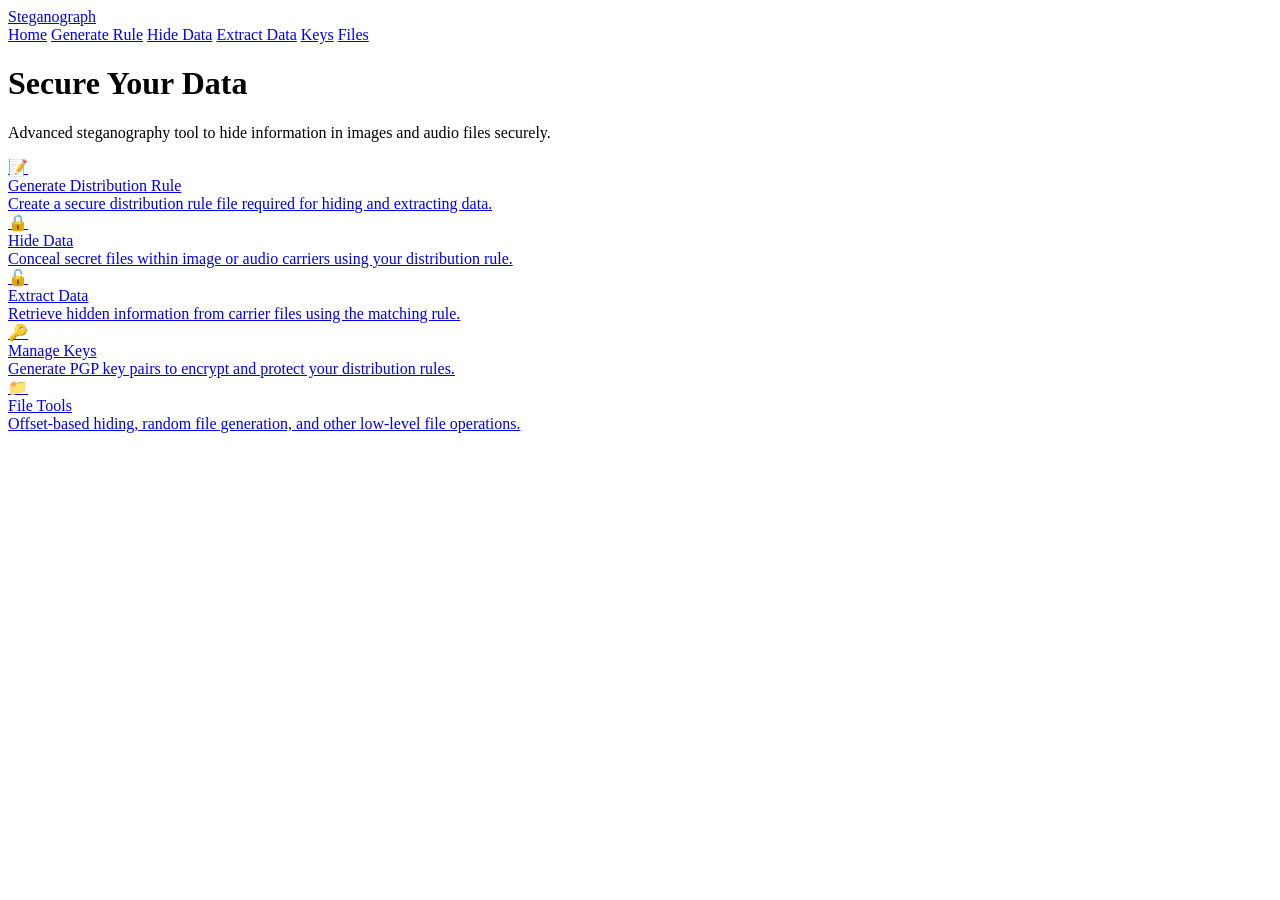
<file: steganograph-web/src/main/resources/templates/index.html>
<!DOCTYPE html>
<html lang="en" xmlns:th="http://www.thymeleaf.org">

<head>
    <meta charset="UTF-8">
    <meta name="viewport" content="width=device-width, initial-scale=1.0">
    <title>Steganograph Web</title>
    <link href="https://fonts.googleapis.com/css2?family=Inter:wght@400;500;600;700;800&display=swap" rel="stylesheet">
    <link rel="stylesheet" th:href="@{/css/style.css}">
</head>

<body>
    <header>
        <nav>
            <a href="/" class="logo">Steganograph</a>
            <div class="nav-links">
                <a href="/" class="active">Home</a>
                <a href="/generate">Generate Rule</a>
                <a href="/hide">Hide Data</a>
                <a href="/extract">Extract Data</a>
                <a href="/keys">Keys</a>
                <a href="/files">Files</a>
            </div>
        </nav>
    </header>

    <main>
        <div class="hero">
            <h1>Secure Your Data</h1>
            <p>Advanced steganography tool to hide information in images and audio files securely.</p>
        </div>

        <div class="grid">
            <a href="/generate" class="feature-card">
                <span class="feature-icon">📝</span>
                <div class="feature-title">Generate Distribution Rule</div>
                <div class="feature-desc">Create a secure distribution rule file required for hiding and extracting
                    data.</div>
            </a>

            <a href="/hide" class="feature-card">
                <span class="feature-icon">🔒</span>
                <div class="feature-title">Hide Data</div>
                <div class="feature-desc">Conceal secret files within image or audio carriers using your distribution
                    rule.</div>
            </a>

            <a href="/extract" class="feature-card">
                <span class="feature-icon">🔓</span>
                <div class="feature-title">Extract Data</div>
                <div class="feature-desc">Retrieve hidden information from carrier files using the matching rule.</div>
            </a>

            <a href="/keys" class="feature-card">
                <span class="feature-icon">🔑</span>
                <div class="feature-title">Manage Keys</div>
                <div class="feature-desc">Generate PGP key pairs to encrypt and protect your distribution rules.</div>
            </a>

            <a href="/files" class="feature-card">
                <span class="feature-icon">📁</span>
                <div class="feature-title">File Tools</div>
                <div class="feature-desc">Offset-based hiding, random file generation, and other low-level file
                    operations.</div>
            </a>
        </div>
    </main>
</body>

</html>
</file>
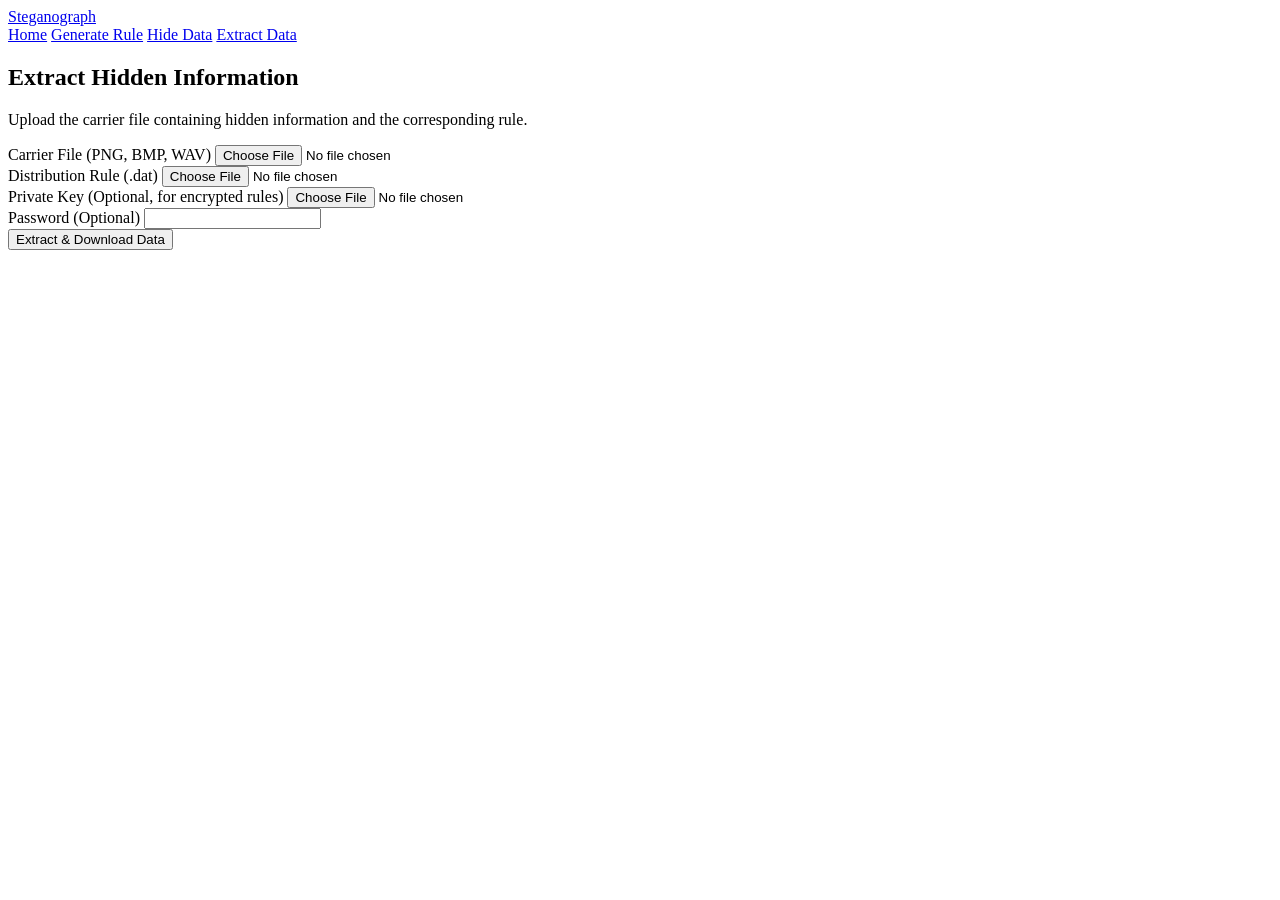
<file: steganograph-web/src/main/resources/templates/extract.html>
<!DOCTYPE html>
<html lang="en" xmlns:th="http://www.thymeleaf.org">

<head>
    <meta charset="UTF-8">
    <meta name="viewport" content="width=device-width, initial-scale=1.0">
    <title>Extract Data - Steganograph</title>
    <link href="https://fonts.googleapis.com/css2?family=Inter:wght@400;500;600;700;800&display=swap" rel="stylesheet">
    <link rel="stylesheet" th:href="@{/css/style.css}">
</head>

<body>
    <header>
        <nav>
            <a href="/" class="logo">Steganograph</a>
            <div class="nav-links">
                <a href="/">Home</a>
                <a href="/generate">Generate Rule</a>
                <a href="/hide">Hide Data</a>
                <a href="/extract" class="active">Extract Data</a>
            </div>
        </nav>
    </header>

    <main>
        <div class="card">
            <h2>Extract Hidden Information</h2>
            <p>Upload the carrier file containing hidden information and the corresponding rule.</p>

            <form action="/extract" method="post" enctype="multipart/form-data">
                <div class="form-group">
                    <label for="quelle">Carrier File (PNG, BMP, WAV)</label>
                    <input type="file" id="quelle" name="quelle" required>
                </div>

                <div class="form-group">
                    <label for="verteilregel">Distribution Rule (.dat)</label>
                    <input type="file" id="verteilregel" name="verteilregel" required>
                </div>

                <div class="form-group">
                    <label for="privateKey">Private Key (Optional, for encrypted rules)</label>
                    <input type="file" id="privateKey" name="privateKey">
                </div>

                <div class="form-group">
                    <label for="passwort">Password (Optional)</label>
                    <input type="text" id="passwort" name="passwort">
                </div>

                <button type="submit">Extract & Download Data</button>
            </form>
        </div>
    </main>
</body>

</html>
</file>
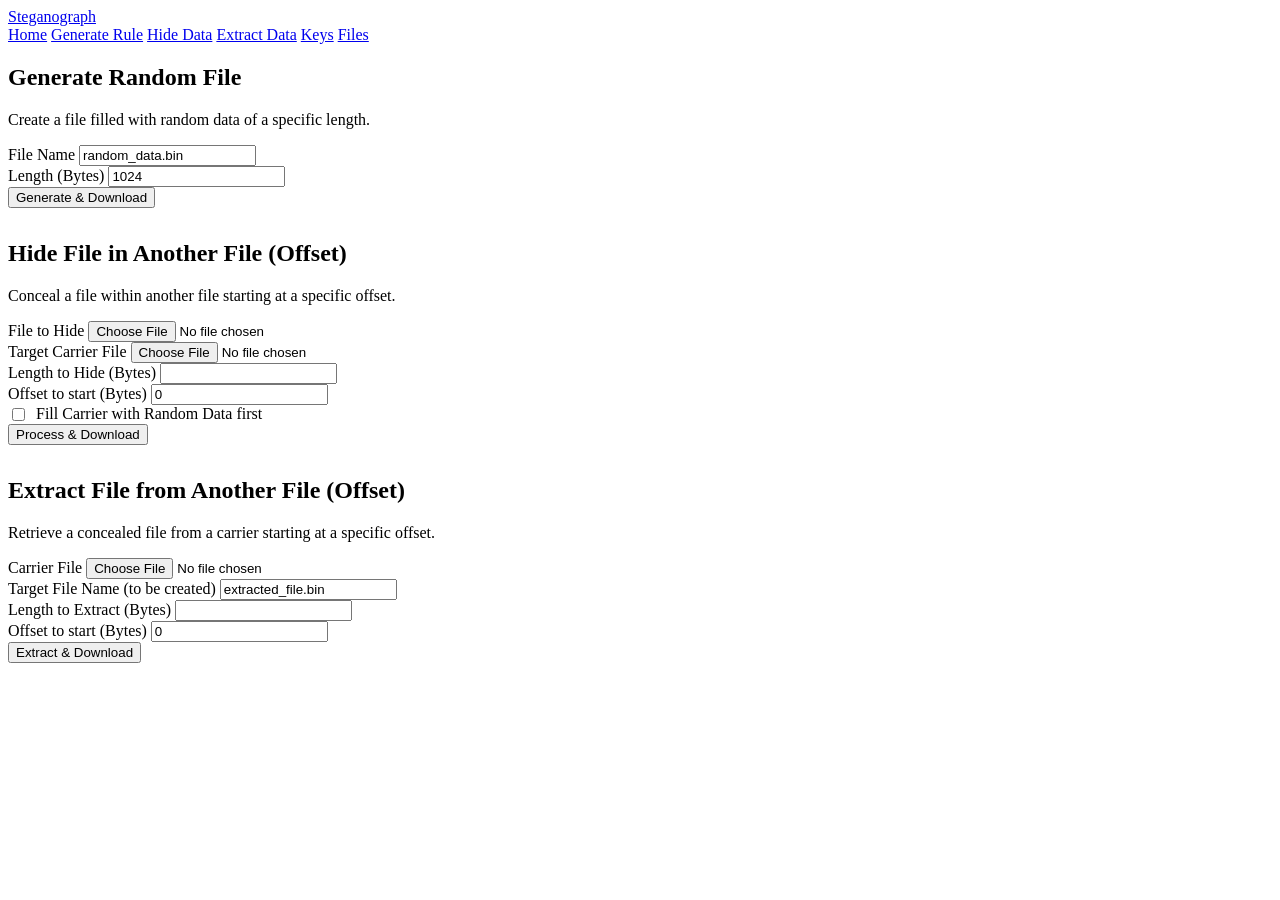
<file: steganograph-web/src/main/resources/templates/files.html>
<!DOCTYPE html>
<html lang="en" xmlns:th="http://www.thymeleaf.org">

<head>
    <meta charset="UTF-8">
    <meta name="viewport" content="width=device-width, initial-scale=1.0">
    <title>File Operations - Steganograph</title>
    <link href="https://fonts.googleapis.com/css2?family=Inter:wght@400;500;600;700;800&display=swap" rel="stylesheet">
    <link rel="stylesheet" th:href="@{/css/style.css}">
</head>

<body>
    <header>
        <nav>
            <a href="/" class="logo">Steganograph</a>
            <div class="nav-links">
                <a href="/">Home</a>
                <a href="/generate">Generate Rule</a>
                <a href="/hide">Hide Data</a>
                <a href="/extract">Extract Data</a>
                <a href="/keys">Keys</a>
                <a href="/files" class="active">Files</a>
            </div>
        </nav>
    </header>

    <main>
        <div class="card" style="margin-bottom: 2rem;">
            <h2>Generate Random File</h2>
            <p>Create a file filled with random data of a specific length.</p>

            <form action="/files/random" method="post">
                <div class="form-group">
                    <label for="name">File Name</label>
                    <input type="text" id="name" name="name" value="random_data.bin" required>
                </div>

                <div class="form-group">
                    <label for="laenge">Length (Bytes)</label>
                    <input type="number" id="laenge" name="laenge" value="1024" required>
                </div>

                <button type="submit">Generate & Download</button>
            </form>
        </div>

        <div class="card">
            <h2>Hide File in Another File (Offset)</h2>
            <p>Conceal a file within another file starting at a specific offset.</p>

            <form action="/files/hide" method="post" enctype="multipart/form-data">
                <div class="form-group">
                    <label for="quelle">File to Hide</label>
                    <input type="file" id="quelle" name="quelle" required>
                </div>

                <div class="form-group">
                    <label for="ziel">Target Carrier File</label>
                    <input type="file" id="ziel" name="ziel" required>
                </div>

                <div class="form-group">
                    <label for="laenge">Length to Hide (Bytes)</label>
                    <input type="number" id="laenge" name="laenge" required>
                </div>

                <div class="form-group">
                    <label for="offset">Offset to start (Bytes)</label>
                    <input type="number" id="offset" name="offset" value="0" required>
                </div>

                <div class="form-group" style="display: flex; align-items: center; gap: 0.5rem;">
                    <input type="checkbox" id="erzeugung" name="erzeugung" style="width: auto;">
                    <label for="erzeugung" style="margin-bottom: 0;">Fill Carrier with Random Data first</label>
                </div>

                <button type="submit">Process & Download</button>
            </form>
        </div>

        <div class="card" style="margin-top: 2rem;">
            <h2>Extract File from Another File (Offset)</h2>
            <p>Retrieve a concealed file from a carrier starting at a specific offset.</p>

            <form action="/files/extract" method="post" enctype="multipart/form-data">
                <div class="form-group">
                    <label for="quelle">Carrier File</label>
                    <input type="file" id="quelle" name="quelle" required>
                </div>

                <div class="form-group">
                    <label for="zieldateiname">Target File Name (to be created)</label>
                    <input type="text" id="zieldateiname" name="zieldateiname" value="extracted_file.bin" required>
                </div>

                <div class="form-group">
                    <label for="laenge">Length to Extract (Bytes)</label>
                    <input type="number" id="laenge" name="laenge" required>
                </div>

                <div class="form-group">
                    <label for="offset">Offset to start (Bytes)</label>
                    <input type="number" id="offset" name="offset" value="0" required>
                </div>

                <button type="submit">Extract & Download</button>
            </form>
        </div>
    </main>
</body>

</html>
</file>
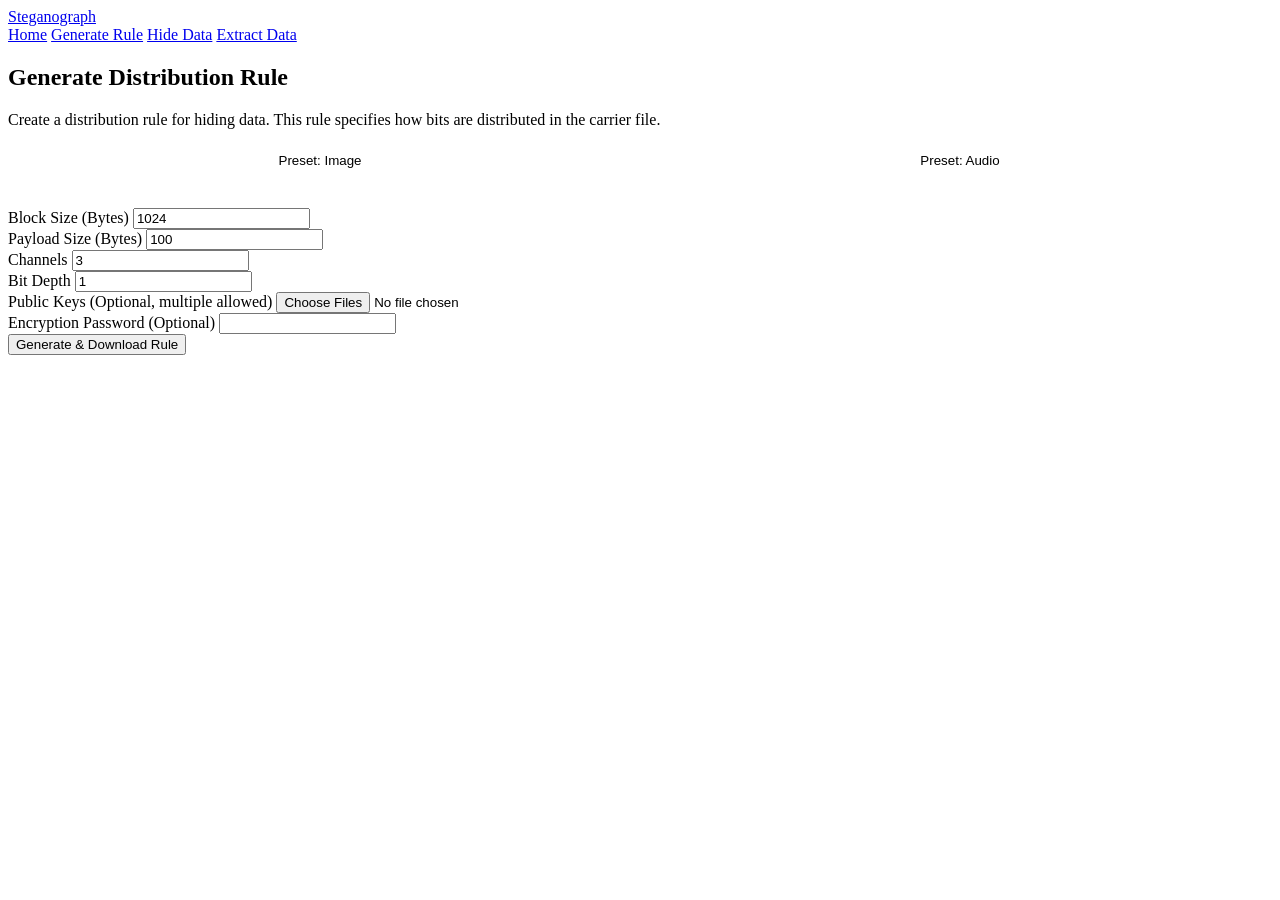
<file: steganograph-web/src/main/resources/templates/generate.html>
<!DOCTYPE html>
<html lang="en" xmlns:th="http://www.thymeleaf.org">

<head>
    <meta charset="UTF-8">
    <meta name="viewport" content="width=device-width, initial-scale=1.0">
    <title>Generate Rule - Steganograph</title>
    <link href="https://fonts.googleapis.com/css2?family=Inter:wght@400;500;600;700;800&display=swap" rel="stylesheet">
    <link rel="stylesheet" th:href="@{/css/style.css}">
</head>

<body>
    <header>
        <nav>
            <a href="/" class="logo">Steganograph</a>
            <div class="nav-links">
                <a href="/">Home</a>
                <a href="/generate" class="active">Generate Rule</a>
                <a href="/hide">Hide Data</a>
                <a href="/extract">Extract Data</a>
            </div>
        </nav>
    </header>

    <main>
        <div class="card">
            <h2>Generate Distribution Rule</h2>
            <p>Create a distribution rule for hiding data. This rule specifies how bits are distributed in the carrier
                file.</p>

            <div style="display: flex; gap: 1rem; margin-bottom: 2rem;">
                <button type="button" onclick="setPreset('image')"
                    style="background-color: var(--surface); border: 1px solid var(--border); color: var(--text); padding: 0.5rem; border-radius: 0.5rem; cursor: pointer; flex: 1;">Preset:
                    Image</button>
                <button type="button" onclick="setPreset('audio')"
                    style="background-color: var(--surface); border: 1px solid var(--border); color: var(--text); padding: 0.5rem; border-radius: 0.5rem; cursor: pointer; flex: 1;">Preset:
                    Audio</button>
            </div>

            <form action="/generate" method="post" enctype="multipart/form-data">
                <div class="form-group">
                    <label for="blockgroesse">Block Size (Bytes)</label>
                    <input type="number" id="blockgroesse" name="blockgroesse" value="1024" required>
                </div>

                <div class="form-group">
                    <label for="nutzdaten">Payload Size (Bytes)</label>
                    <input type="number" id="nutzdaten" name="nutzdaten" value="100" required>
                </div>

                <div class="form-group">
                    <label for="kanale">Channels</label>
                    <input type="number" id="kanale" name="kanale" value="3" required>
                </div>

                <div class="form-group">
                    <label for="bittiefe">Bit Depth</label>
                    <input type="number" id="bittiefe" name="bittiefe" value="1" required>
                </div>

                <div class="form-group">
                    <label for="publicKeys">Public Keys (Optional, multiple allowed)</label>
                    <input type="file" id="publicKeys" name="publicKeys" multiple>
                </div>

                <div class="form-group">
                    <label for="passwort">Encryption Password (Optional)</label>
                    <input type="text" id="passwort" name="passwort">
                </div>

                <button type="submit">Generate & Download Rule</button>
            </form>
        </div>
    </main>
    <script>
        function setPreset(type) {
            if (type === 'image') {
                document.getElementById('blockgroesse').value = 100;
                document.getElementById('nutzdaten').value = 50;
                document.getElementById('kanale').value = 3;
                document.getElementById('bittiefe').value = 2;
            } else if (type === 'audio') {
                document.getElementById('blockgroesse').value = 200;
                document.getElementById('nutzdaten').value = 50;
                document.getElementById('kanale').value = 2;
                document.getElementById('bittiefe').value = 2;
            }
        }
    </script>
</body>

</html>
</file>
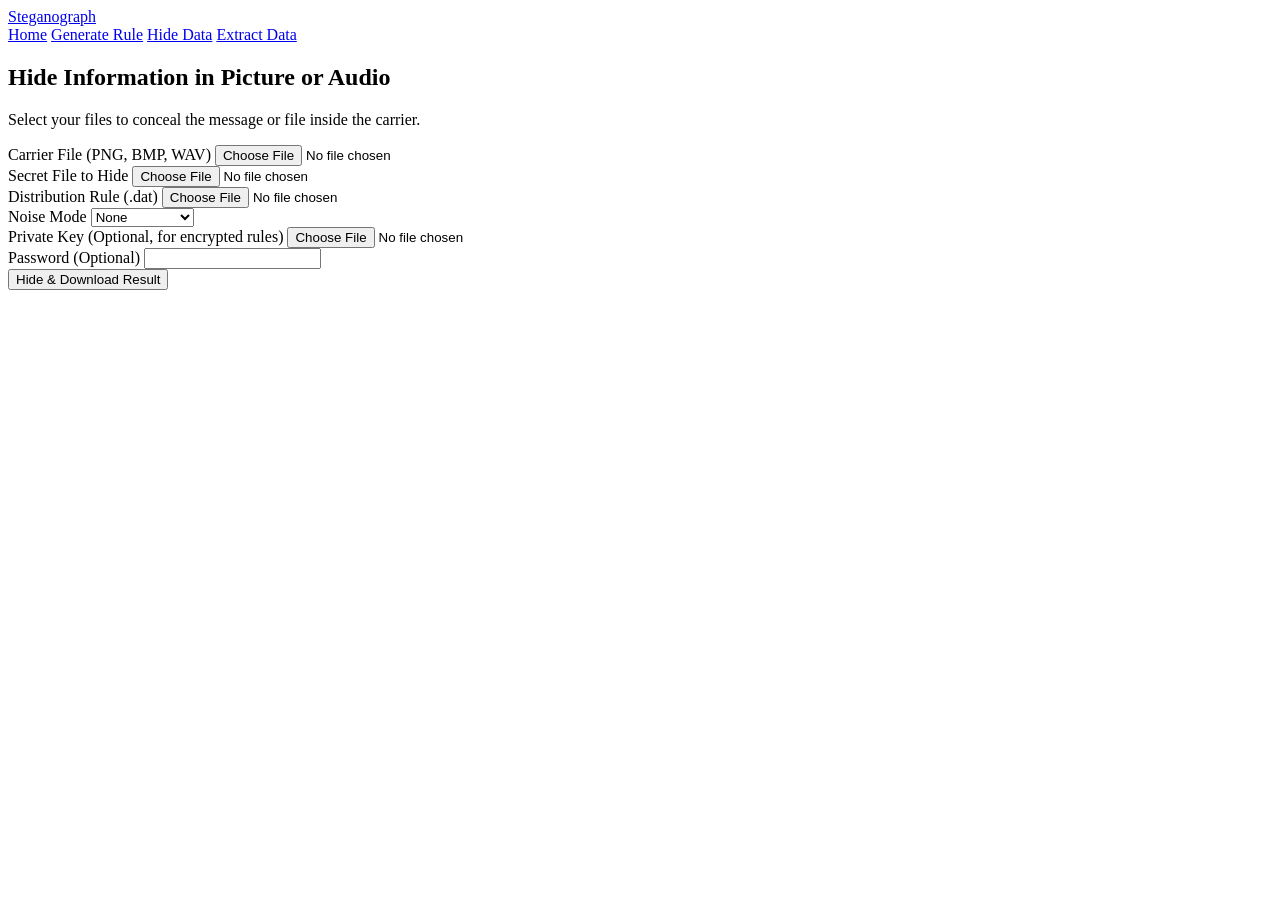
<file: steganograph-web/src/main/resources/templates/hide.html>
<!DOCTYPE html>
<html lang="en" xmlns:th="http://www.thymeleaf.org">

<head>
    <meta charset="UTF-8">
    <meta name="viewport" content="width=device-width, initial-scale=1.0">
    <title>Hide Data - Steganograph</title>
    <link href="https://fonts.googleapis.com/css2?family=Inter:wght@400;500;600;700;800&display=swap" rel="stylesheet">
    <link rel="stylesheet" th:href="@{/css/style.css}">
</head>

<body>
    <header>
        <nav>
            <a href="/" class="logo">Steganograph</a>
            <div class="nav-links">
                <a href="/">Home</a>
                <a href="/generate">Generate Rule</a>
                <a href="/hide" class="active">Hide Data</a>
                <a href="/extract">Extract Data</a>
            </div>
        </nav>
    </header>

    <main>
        <div class="card">
            <h2>Hide Information in Picture or Audio</h2>
            <p>Select your files to conceal the message or file inside the carrier.</p>

            <form action="/hide" method="post" enctype="multipart/form-data">
                <div class="form-group">
                    <label for="quelle">Carrier File (PNG, BMP, WAV)</label>
                    <input type="file" id="quelle" name="quelle" required>
                </div>

                <div class="form-group">
                    <label for="nutzdaten">Secret File to Hide</label>
                    <input type="file" id="nutzdaten" name="nutzdaten" required>
                </div>

                <div class="form-group">
                    <label for="verteilregel">Distribution Rule (.dat)</label>
                    <input type="file" id="verteilregel" name="verteilregel" required>
                </div>

                <div class="form-group">
                    <label for="verrauschen">Noise Mode</label>
                    <select id="verrauschen" name="verrauschen">
                        <option value="ohne">None</option>
                        <option value="nutzdatenbereich">Payload Area</option>
                        <option value="alles">Everything</option>
                    </select>
                </div>

                <div class="form-group">
                    <label for="privateKey">Private Key (Optional, for encrypted rules)</label>
                    <input type="file" id="privateKey" name="privateKey">
                </div>

                <div class="form-group">
                    <label for="passwort">Password (Optional)</label>
                    <input type="text" id="passwort" name="passwort">
                </div>

                <button type="submit">Hide & Download Result</button>
            </form>
        </div>
    </main>
</body>

</html>
</file>
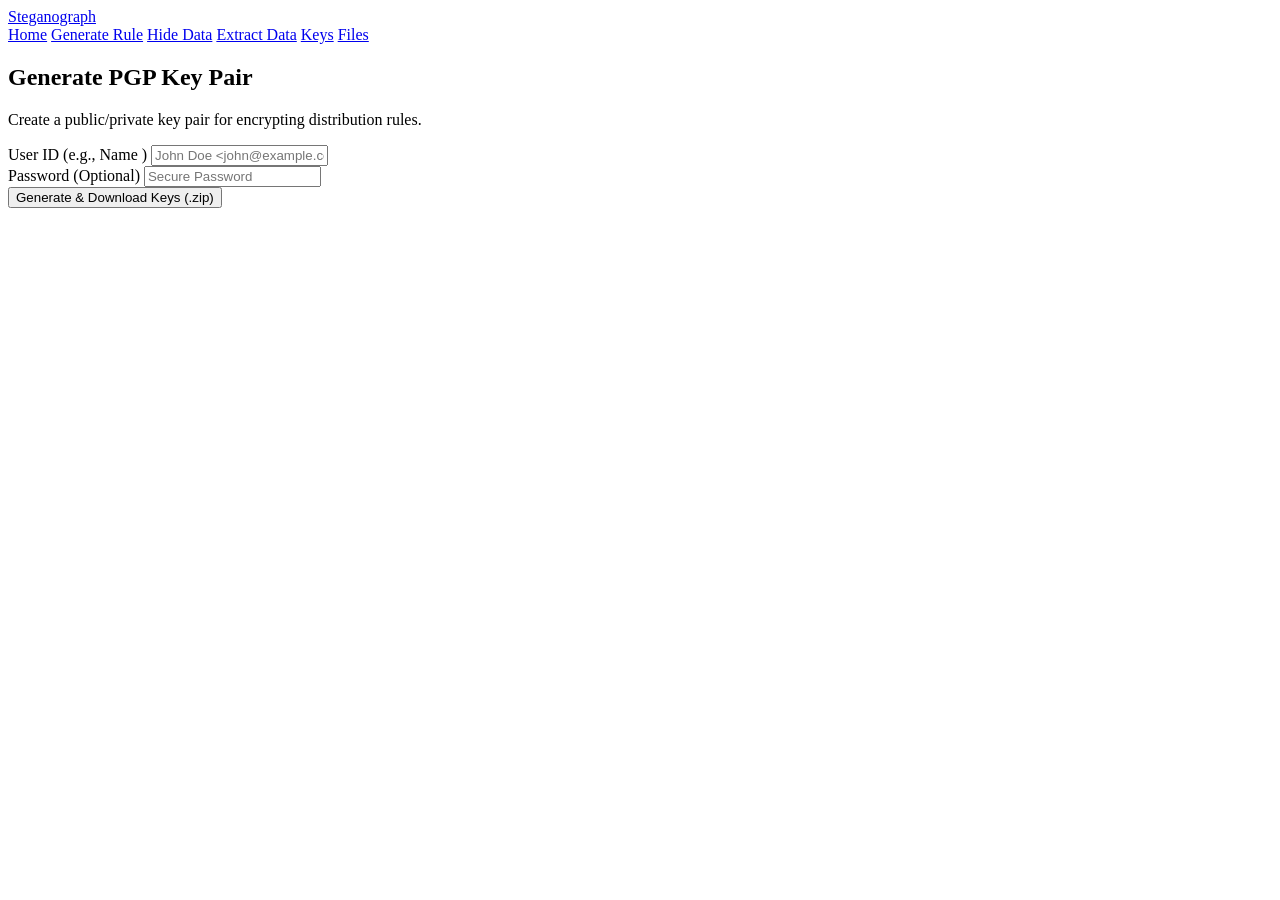
<file: steganograph-web/src/main/resources/templates/keys.html>
<!DOCTYPE html>
<html lang="en" xmlns:th="http://www.thymeleaf.org">

<head>
    <meta charset="UTF-8">
    <meta name="viewport" content="width=device-width, initial-scale=1.0">
    <title>Manage Keys - Steganograph</title>
    <link href="https://fonts.googleapis.com/css2?family=Inter:wght@400;500;600;700;800&display=swap" rel="stylesheet">
    <link rel="stylesheet" th:href="@{/css/style.css}">
</head>

<body>
    <header>
        <nav>
            <a href="/" class="logo">Steganograph</a>
            <div class="nav-links">
                <a href="/">Home</a>
                <a href="/generate">Generate Rule</a>
                <a href="/hide">Hide Data</a>
                <a href="/extract">Extract Data</a>
                <a href="/keys" class="active">Keys</a>
                <a href="/files">Files</a>
            </div>
        </nav>
    </header>

    <main>
        <div class="card">
            <h2>Generate PGP Key Pair</h2>
            <p>Create a public/private key pair for encrypting distribution rules.</p>

            <form action="/keys" method="post">
                <div class="form-group">
                    <label for="id">User ID (e.g., Name <email@example.com>)</label>
                    <input type="text" id="id" name="id" placeholder="John Doe <john@example.com>" required>
                </div>

                <div class="form-group">
                    <label for="passwort">Password (Optional)</label>
                    <input type="text" id="passwort" name="passwort" placeholder="Secure Password">
                </div>

                <button type="submit">Generate & Download Keys (.zip)</button>
            </form>
        </div>
    </main>
</body>

</html>
</file>
